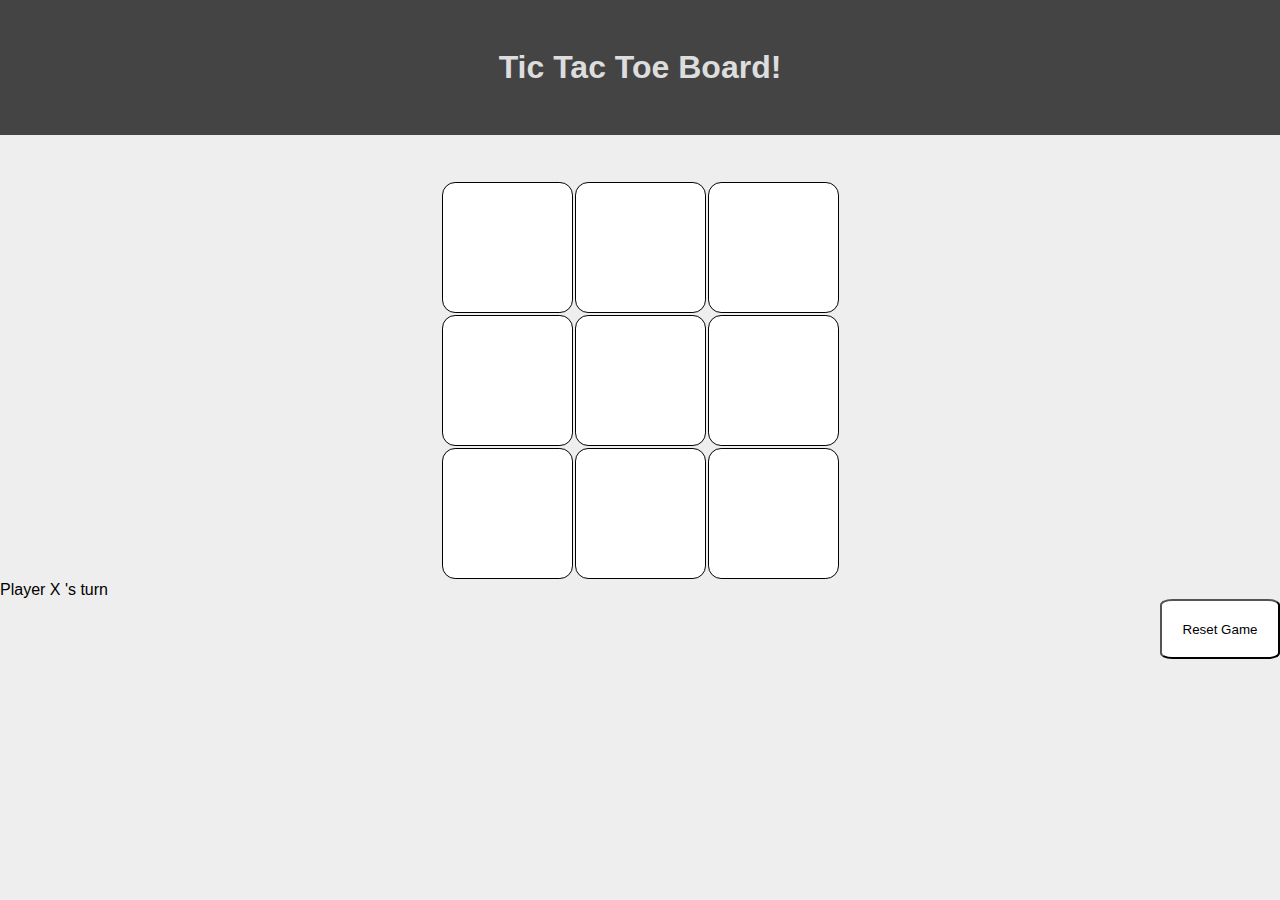
<file: Part1/index.html>
<!DOCTYPE html>
<html lang="en">

<head>
  <meta charset="UTF-8" />
  <meta name="viewport" content="width=device-width, initial-scale=1.0" />
  <title>Tic Tac Toe</title>
  <link rel="stylesheet" href="./index.css" />
</head>

<body>
  <nav>
    <h1>Tic Tac Toe Board!</h1>
  </nav>
  <main>
    <table>
      <tr class="row">
        <td id="0" onclick="play(0)"></td>
        <td id="1" onclick="play(1)"></td>
        <td id="2" onclick="play(2)"></td>
      </tr>
      <tr class="row">
        <td id="3" onclick="play(3)"></td>
        <td id="4" onclick="play(4)"></td>
        <td id="5" onclick="play(5)"></td>
      </tr>
      <tr class="row">
        <td id="6" onclick="play(6)"></td>
        <td id="7" onclick="play(7)"></td>
        <td id="8" onclick="play(8)"></td>
      </tr>

    </table>
    <span>Player </span>
    <span id="player">X</span>
 
    <span>'s turn</span>
  </br>
  <button class="reset" onclick="reset()" >Reset Game</button>
  </main>
 
  <script src="./index.js"></script>
</body>

</html>
</file>
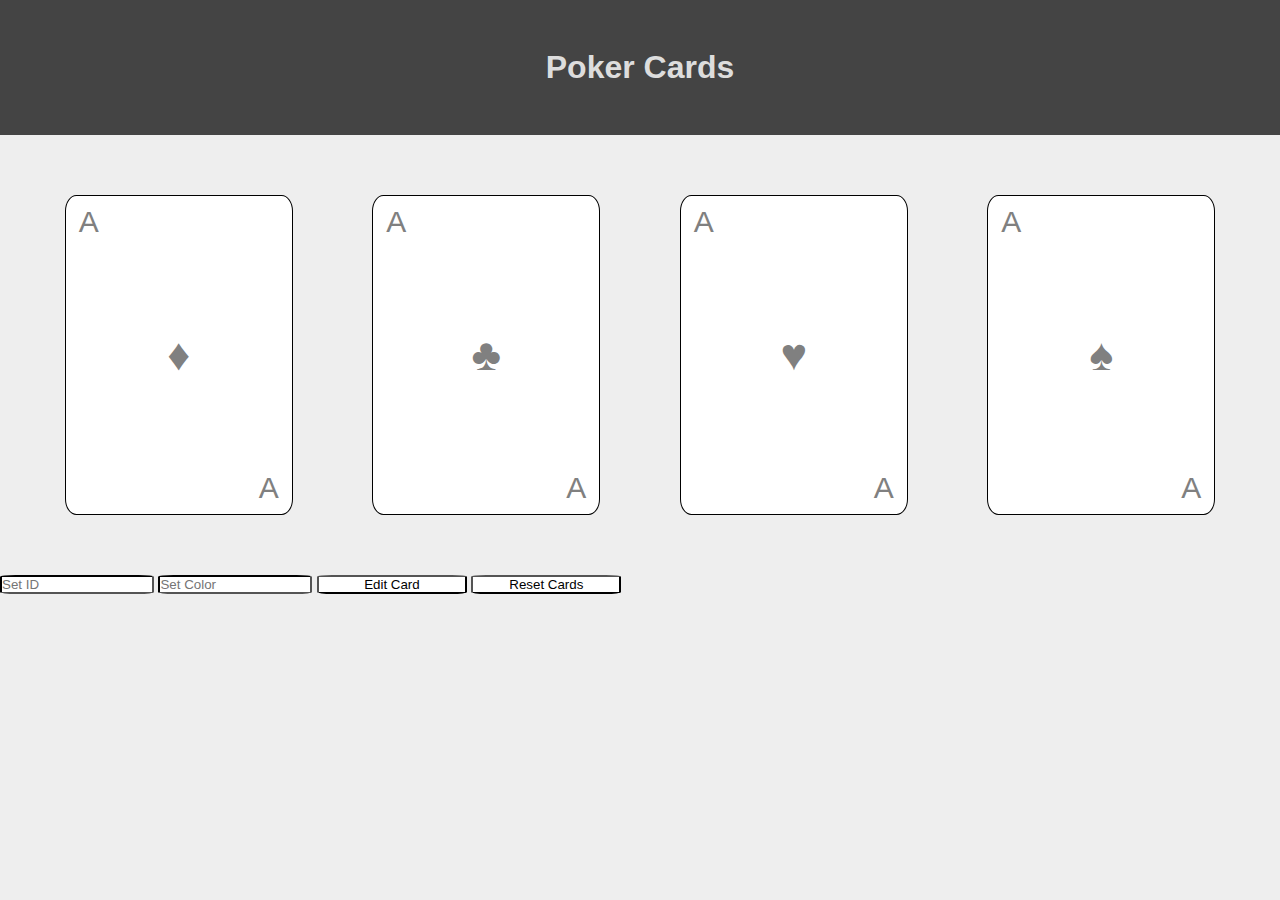
<file: Part2/index.html>
<!DOCTYPE html>
<html lang="en">
  <head>
    <meta charset="UTF-8" />
    <meta name="viewport" content="width=device-width, initial-scale=1.0" />
    <title>Styles</title>
    <link rel="stylesheet" href="./index.css" />
  </head>
<body>
  <header><h1>Poker Cards</h1></header>
    <main>
        <section id = 'diamonds'><span>A</span><span>♦</span><span>A</span></section>
        <section id = 'clubs'><span>A</span><span>♣</span><span>A</span></section>
        <section id = 'hearts'><span>A</span><span>♥</span><span>A</span></section>
        <section id = 'spades'><span>A</span><span>♠</span><span>A</span></section>
    </main>
    <input id='idInput' type="text" placeholder='Set ID'>
    <input id='colorInput' type="text" placeholder='Set Color'>
    <button id='button' onclick='setCard()'>Edit Card</button>
    
    <button id='button2' onclick='reset()'>Reset Cards</button>
  <script src="./index.js"></script>
</body>
</html>
</file>
<file: Part1/index.css>
* {
    margin: 0;
    padding: 0;
    font-family: Arial, Helvetica, sans-serif;
  }

  nav {
      height: 15vh;
      background: #444;
      color: #DDD;
  }

  main {
      background: #EEE;
      height: 85vh;
  }

  table,
  section,
  nav {
      display: flex;
      justify-content: center;
      align-items: center;
      
  }

  table {
      padding-top: 5vh;
 
  }

.row td {
    height: 120px;
    width: 120px;
    border: 1px solid #000;
    text-align: center;
    font-size: 2em;
    border-radius: 10%;
    background-color: white;
    padding: 0.5vh;

}
.reset{
    float: right;
    height: 60px;
    width: 120px;
    border-radius: 10%;
    background-color: white;
}
</file>
<file: Part2/index.css>
* {
  margin: 0;
  padding: 0;
  font-family: Arial, Helvetica, sans-serif;
}

body {
  background: #eee;
}

header {
  height: 15vh;
  background: #444;
  color: #ddd;
  display: flex;
  justify-content: center;
  align-items: center;
}

main {
  display: flex;
  justify-content: space-evenly;
  padding: 5vh 0;
  flex-wrap: wrap;
  
}

section {
  height: 300px;
  width: 200px;
  border: 1px solid #000;
  border-radius: 5px;
  display: flex;
  flex-direction: column;
  justify-content: space-between;
  background: #fff;
  color: grey;
  padding: 1vh 1vw;
  font-size: 30px;
  margin: 15px;
  border-radius: 5%;
}

section span:nth-of-type(2) {
  margin: auto;
  font-size: 45px;
    background-color: white;
  border-radius: 10%;
}

section span:nth-of-type(3) {
  margin-left: auto;
}

#container {
  height: 100px;
  width: 100px;
  border: 1px solid #000;

}
#button{
  width: 150px;
  border-radius: 10%;
  background-color: white;

}
#button2{
  width: 150px;
  border-radius: 10%;
  background-color: white;

}
#colorInput{
  width: 150px;
  border-radius: 10%;
  background-color: white;
  border-color: black;
}
#idInput{
  width: 150px;
  border-radius: 10%;
  background-color: white;
  border-color: black;
}
</file>
